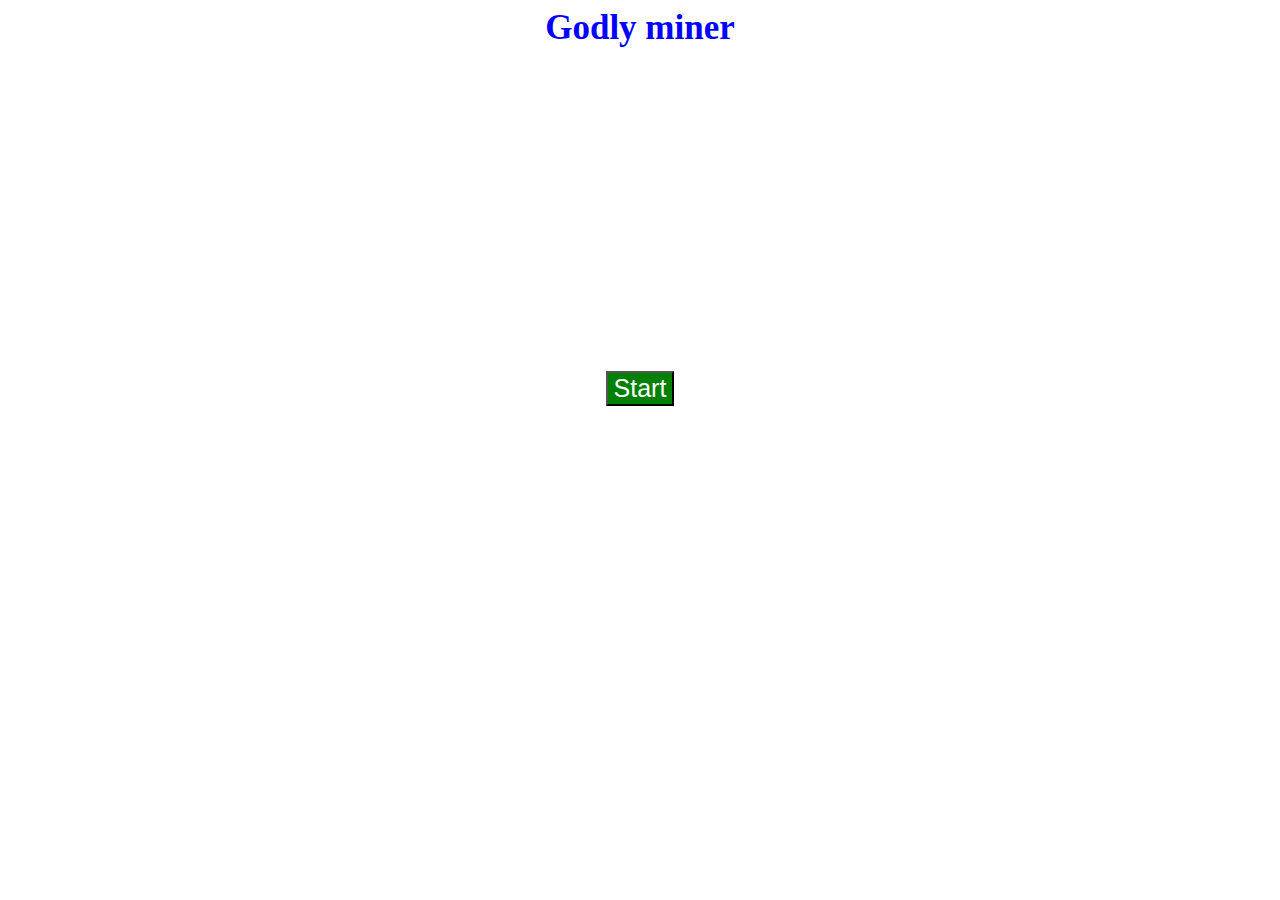
<file: index.html>
<html>
<head>
<title>Godly Miner</title>
  <link rel="stylesheet" href="style.css">
  <script src="main.js"></script>
</head>
<body style="background-image:url('https://play-lh.googleusercontent.com/vKI1rCXjZms6XWIC8lyCpWRHLLYRLjn1MCQFJ1FK-Zsl0Kz8X7a77YDVY6rh7KKsTSo'); background-size:cover; text-align:center;" onload="startmusic()">
<audio src="Godly miner.xml" id="music"></audio>
<h1 style="text-align:center;">Godly miner</h1>
<button type="submit" id="start" onclick="startgame()" style="margin-top:300px;">Start</button>
</body>
</html>
</file>
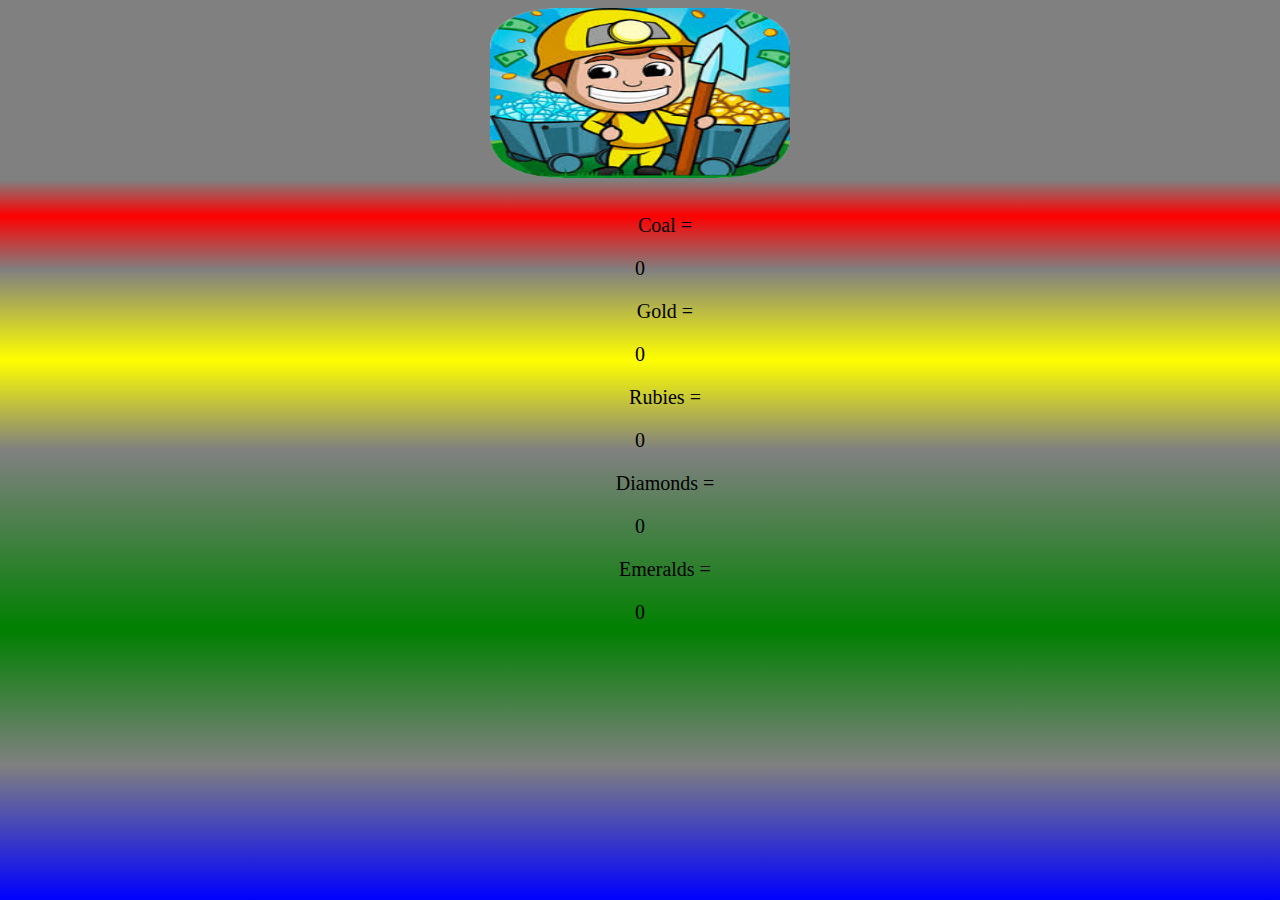
<file: play.html>
<html>
  <head>
    <title>Godly miner</title>
    <link rel="stylesheet" href="css/game.css">
    <script src="game.js"defer></script>
  </head>
  <body>
  <img src="background.png">
    <br>
    <br>
    <br>
    <span>Coal = <p id="coal">0</p></span>
    <span>Gold = <p id="gold">0</p></span>
    <span>Rubies = <p id="ruby">0</p></span>
    <span>Diamonds = <p id="diamond">0</p></span>
    <span>Emeralds = <p id="emeralds">0</p></span>
  </body>
</html>
</file>
<file: style.css>
body{
  background-image:url("https://play-lh.googleusercontent.com/vKI1rCXjZms6XWIC8lyCpWRHLLYRLjn1MCQFJ1FK-Zsl0Kz8X7a77YDVY6rh7KKsTSo"); 
  background-size:cover; 
  text-align:center;
}
#start{
  font-size:25px;
  background-color:green; 
  color:white;
}
h1{
  font-weight:bold;
  color:blue;
  font-size:35px;
}
</file>
<file: css/game.css>
@import url('https://fonts.googleapis.com/css2?family=Poppins:wght@200&display=swap');
body{
text-align:center;
background-image:linear-gradient(gray 20%, red 24%, gray 30%, yellow 40%, gray 50%, green 70%, gray 85%, blue 100%);
}
span, p{
  font-size:20px;
}
span{
margin-left:50px;
  display:inline;
}
div{
text-align:center;
}
img{
width: 300px;
height: 170px;
}
</file>
